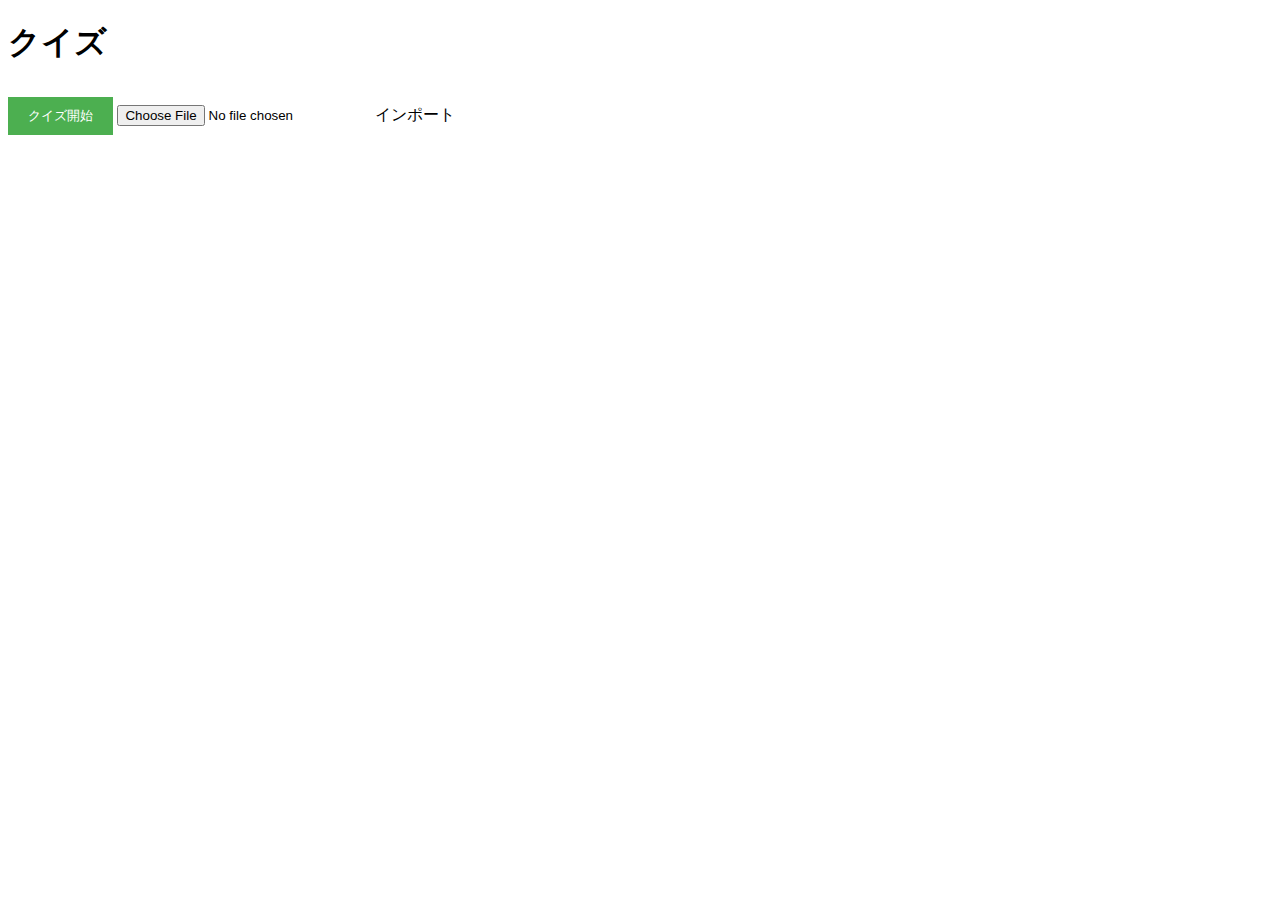
<file: index.html>
<!DOCTYPE html>
<html>
<head>
<title>クイズ</title>
<link rel="stylesheet" href="style.css">
</head>
<body>
  <h1>クイズ</h1>
  <div id="header">
    <span id="category-name"></span>
    <span id="progress"></span>
  </div>
  <div id="quiz-area">
    <button id="start-button">クイズ開始</button>
    <input type="file" id="file-input" accept=".txt">
    <label for="file-input">インポート</label>
  </div>
  <script src="script.js"></script>
</body>
</html>
</file>
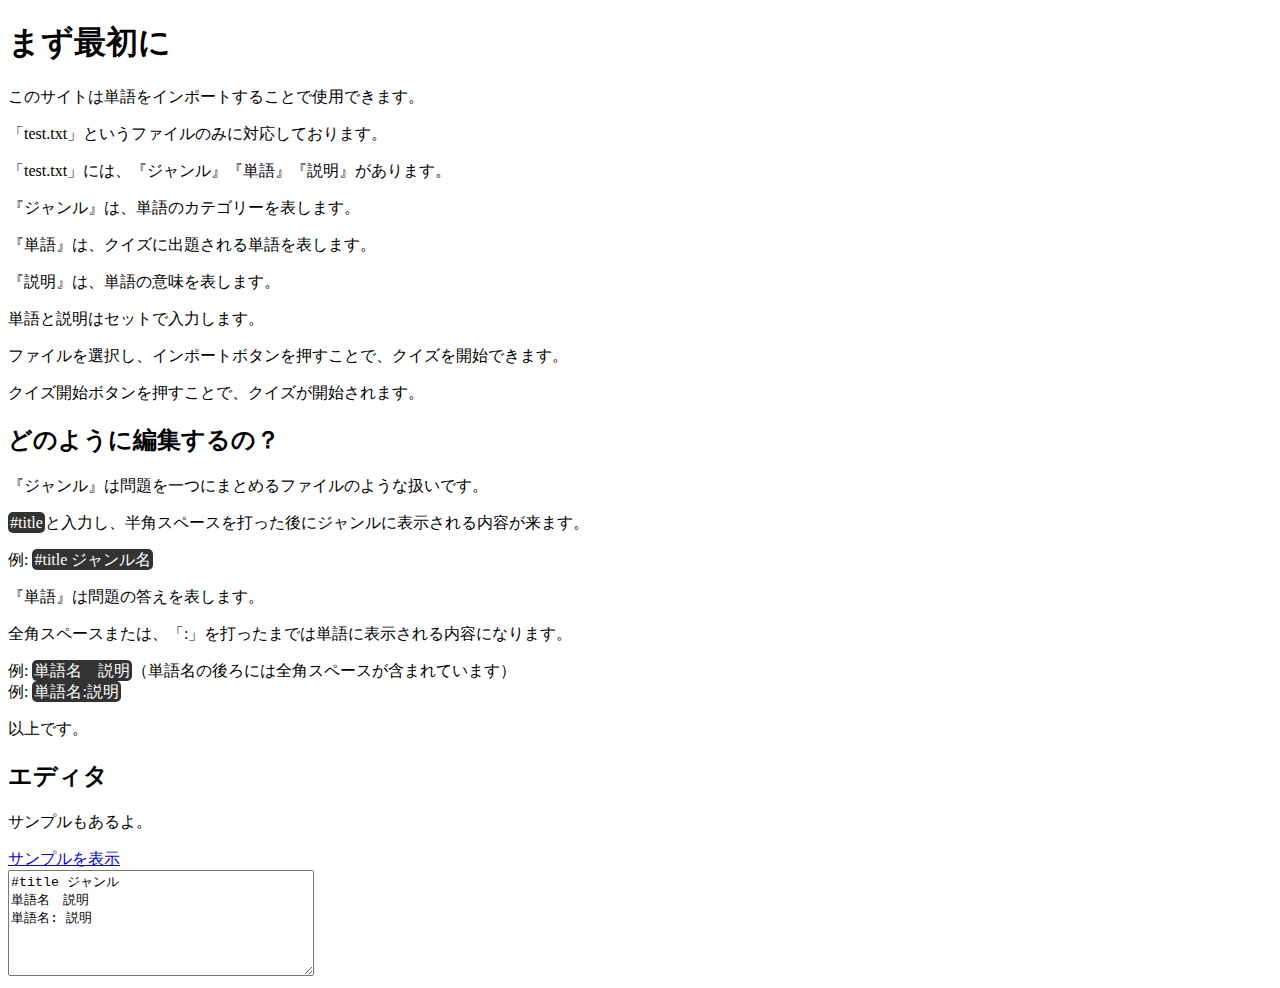
<file: howtouse.html>
<!DOCTYPE html>
<head>
    <meta charset="UTF-8">
    <meta name="viewport" content="width=device-width, initial-scale=1.0">
    <title>クイズアプリの作り方</title>
</head>
<body>
    <style>
        span {
            background-color: #333;
            color: white;
            padding: 2px;
            border-radius: 5px;
        }
    </style>
    <h1>まず最初に</h1>
    <p>このサイトは単語をインポートすることで使用できます。</p>
    <p>「test.txt」というファイルのみに対応しております。</p>
    <p>「test.txt」には、『ジャンル』『単語』『説明』があります。</p>
    <p>『ジャンル』は、単語のカテゴリーを表します。</p>
    <p>『単語』は、クイズに出題される単語を表します。</p>
    <p>『説明』は、単語の意味を表します。</p>
    <p>単語と説明はセットで入力します。</p>
    <p>ファイルを選択し、インポートボタンを押すことで、クイズを開始できます。</p>
    <p>クイズ開始ボタンを押すことで、クイズが開始されます。</p>

    <h2>どのように編集するの？</h2>
    <p>『ジャンル』は問題を一つにまとめるファイルのような扱いです。</p>
    <p><span>#title</span>と入力し、半角スペースを打った後にジャンルに表示される内容が来ます。</p>
    <command>例: <span>#title ジャンル名</span></command>
    <p>『単語』は問題の答えを表します。</p>
    <p>全角スペースまたは、「:」を打ったまでは単語に表示される内容になります。</p>
    <command>例: <span>単語名　説明</span></command>（単語名の後ろには全角スペースが含まれています）<br>
    <command>例: <span>単語名:説明</span></command>
    <p>以上です。</p>
    <h2>エディタ</h2>
    <p>サンプルもあるよ。</p>
    <a href="test.txt" target="_blank" rel="noopener noreferrer">サンプルを表示</a><br>
    <textarea id="editor" style="width: 300px; height: 100px;">
#title ジャンル
単語名　説明
単語名: 説明
    </textarea>
</body>
</html>
</file>
<file: style.css>
body {
    font-family: sans-serif;
}

#header {
    font-size: 1.2em;
    margin-bottom: 10px;
    display: flex; 
    justify-content: space-between;
}

#quiz-area {
    margin-bottom: 20px;
}

button {
    padding: 10px 20px;
    background-color: #4CAF50;
    color: white;
    border: none;
    cursor: pointer;
}
</file>
